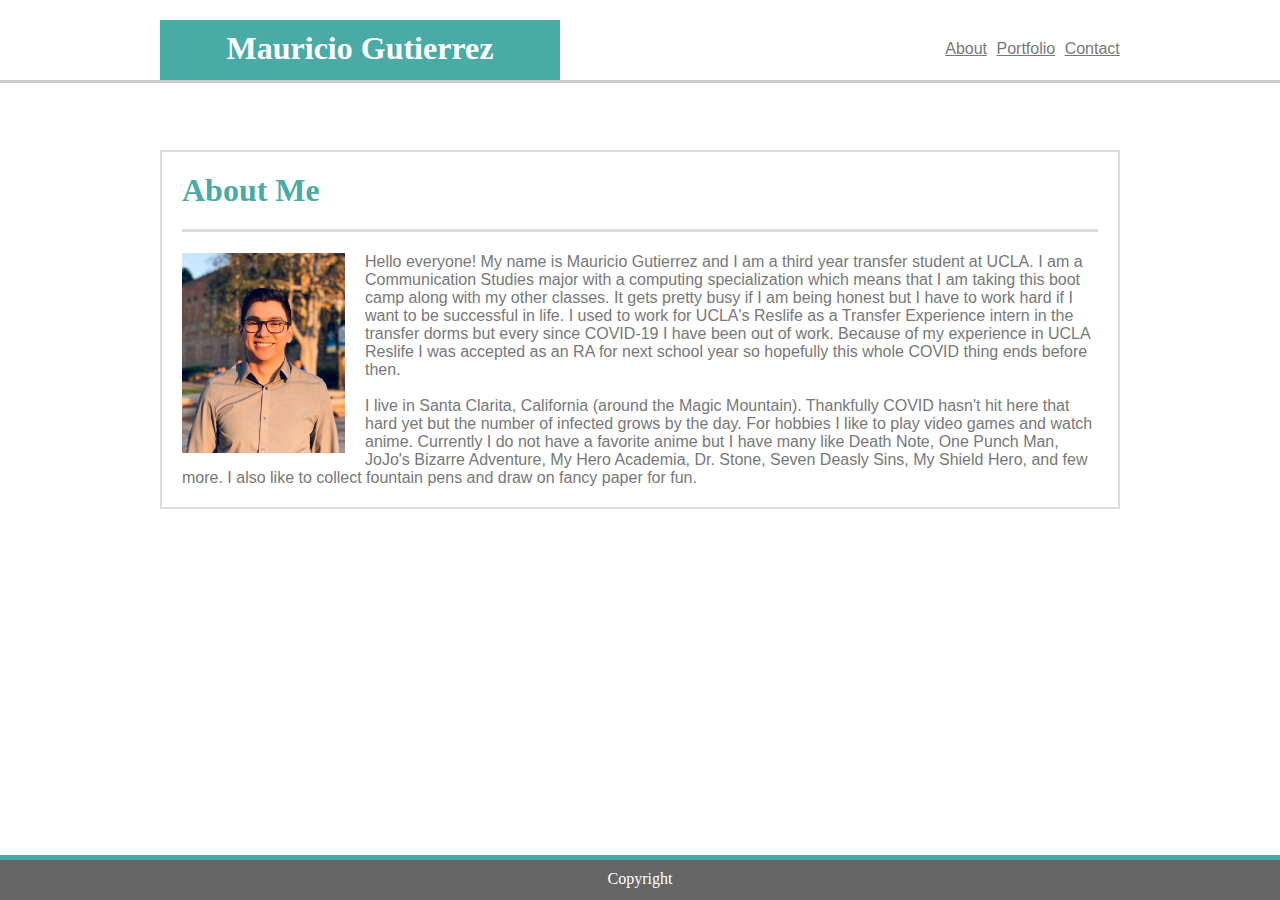
<file: index.html>
<!DOCTYPE html>
<html lang="en">
<head>
    <title>My Site!</title>
    <link rel="stylesheet" href="assets/css/style.css">
</head>
<body>
    <header>
        <div class="topSection">
            <h1 class="topName">Mauricio Gutierrez</h1>
            <div class="navbar">
            <a href="index.html" style="color: #777777;">About</a> <a href="portfolio.html" style="color: #777777;">Portfolio</a> <a href="contact.html" style="color: #777777;">Contact</a> 
            </div>
        </div>
        
    </header>

    <div class="mainSection">
        <h1 class="mainHeader">
            About Me
        </h1>
        <div id="face">
            <img src="assets/images/face.jpg" alt="My Face" height="200px" width="163px">
        </div>
        
        Hello everyone! My name is Mauricio Gutierrez and I am a third year transfer student at UCLA. I am a Communication Studies major with a computing specialization which means that I am taking this boot camp along with my other classes. It gets pretty busy if I am being honest but I have to work hard if I want to be successful in life. I used to work for UCLA's Reslife as a Transfer Experience intern in the transfer dorms but every since COVID-19 I have been out of work. Because of my experience in UCLA Reslife I was accepted as an RA for next school year so hopefully this whole COVID thing ends before then.
        <br><br>
         I live in Santa Clarita, California (around the Magic Mountain). Thankfully COVID hasn't hit here that hard yet but the number of infected grows by the day. For hobbies I like to play video games and watch anime. Currently I do not have a favorite anime but I have many like Death Note, One Punch Man, JoJo's Bizarre Adventure, My Hero Academia, Dr. Stone, Seven Deasly Sins, My Shield Hero, and few more. I also like to collect fountain pens and draw on fancy paper for fun.
    </div>

    <footer>Copyright</footer>

</body>

</html>
</file>
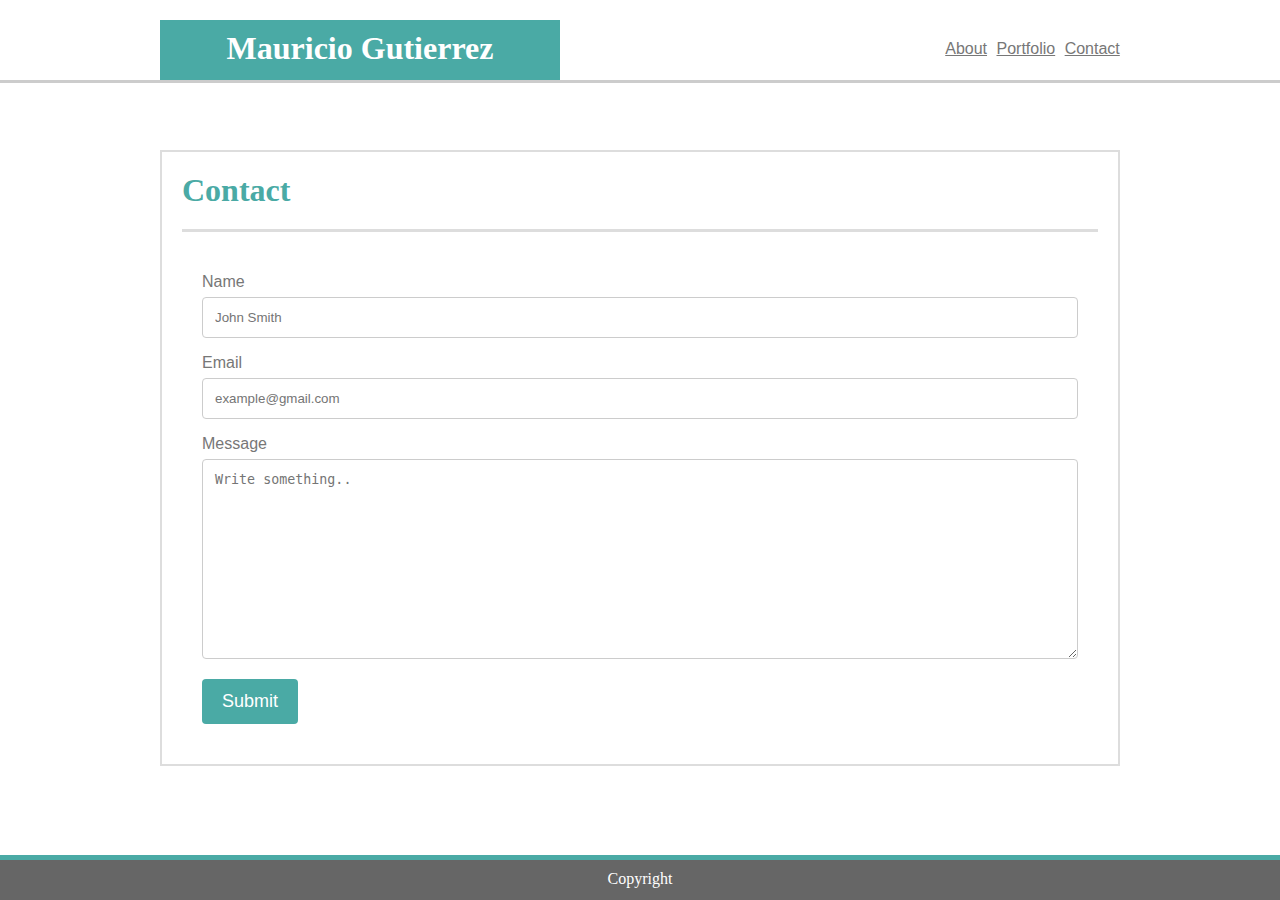
<file: contact.html>
<!DOCTYPE html>
<html lang="en">
<head>
    <title>My Site!</title>
    <link rel="stylesheet" href="assets/css/style.css">
</head>
<body>
    <header>
        <div class="topSection">
            <h1 class="topName">Mauricio Gutierrez</h1>
            <div class="navbar">
                <a href="index.html" style="color: #777777;">About</a> <a href="portfolio.html" style="color: #777777;">Portfolio</a> <a href="contact.html" style="color: #777777;">Contact</a>            </div>
        </div>
        
    </header>

    <div class="contactMain">
        <h1 class="mainHeader">Contact</h1>

        <div class="form">
            <form action="action_page.php">
          
                Name
                <input type="text"  placeholder="John Smith">
          
                Email
                <input type="text"  placeholder="example@gmail.com">
          
          
                Message
                <textarea id="subject" name="subject" placeholder="Write something.." style="height:200px"></textarea>
          
                <input type="submit" value="Submit">
          
            </form>
        </div>
        
    </div>

    <footer>Copyright</footer>
</body>

</html>
</file>
<file: assets/css/style.css>
body{
    background-image: url(http://st2.depositphotos.com/3322803/7014/v/450/depositphotos_70147483-stock-illustration-dotted-seamless-pattern-with-circles.jpg);
}

header{
    color: white;
    font-family: Georgia, 'Times New Roman', Times, serif;
    background-color: #ffffff;
    height: 80px;
    border-width: 0px;
    border-bottom: 3px;
    border-style: solid;
    border-color: #cccccc;
    position: absolute;
    width: 100%;
    top: 0;
    left: 0;
}

.topSection{
    width: 960px;
    margin-left: auto;
    margin-right: auto;
    margin-top: 0px;
}


.topName{
    text-align: center;
    color: white;
    font-family: Georgia, 'Times New Roman', Times, serif;
    height: 50px;
    width: 400px;
    background-color: #4aaaa5;
    margin: 0px;
    padding-top: 10px;
    float: left;
    margin-top: 20px;
}

.navbar{
    color: #777777;
    font-family: Arial, Helvetica, sans-serif;
    width: 175px;
    text-align: center;
    float: right;
    margin-top: 40px;
    word-spacing: 5px;
}


.mainSection{
    font-family: Arial, Helvetica, sans-serif;
    background-color: #ffffff;
    border-width: 2px;
    border-style: solid;
    border-color: #dddddd;
    padding: 20px;
    width: 916px;
    margin-left: auto;
    margin-right: auto;
    margin-top: 150px;
    color: #777777;
}

.mainHeader{
    color: #4aaaa5;
    font-family: Georgia, 'Times New Roman', Times, serif;
    border-width: 0px;
    border-bottom: 3px;
    border-style: solid;
    border-color: #dddddd;
    padding-bottom: 20px;
    margin-top: 0px;
}
#face{
    margin-right: 20px;
    float: left;
    clear: both;
}

footer{
    color: white;
    height: 30px;
    padding-top: 10px;
    background-color: #666666;
    text-align: center;
    width: 100%;
    margin-right: 0;
    position: fixed;
    bottom: 0;
    left: 0;
    margin-bottom: 0;
    border-width: 0px;
    border-top: 5px;
    border-color: #4aaaa5;
    border-style: solid;
}

.portfolioMain{
    font-family: Arial, Helvetica, sans-serif;
    background-color: #ffffff;
    border-width: 2px;
    border-style: solid;
    border-color: #dddddd;
    padding: 20px;
    width: 916px;
    margin-left: auto;
    margin-right: auto;
    margin-top: 150px;
    color: #777777;
    height: 1200px;
    margin-bottom: 100px;
}

.image1container{
    text-align: center;
    position: relative;
    float: left;
    margin-left: auto;
    margin: 30px;
}


.hangman{
    color: white;
    font-size: large;
    background-color: #4aaaa5;
    width: 250px;
    height: 35px;
    text-align: center;
    position: absolute;
    padding-top: 15px;
    margin-bottom: 15px;
    bottom: 0;
}


.contactMain{
    font-family: Arial, Helvetica, sans-serif;
    background-color: #ffffff;
    border-width: 2px;
    border-style: solid;
    border-color: #dddddd;
    padding: 20px;
    width: 916px;
    margin-left: auto;
    margin-right: auto;
    margin-top: 150px;
    color: #777777;
    margin-bottom: 100px;
}

.form{
    border-radius: 5px;
    padding: 20px;
    text-align: left;
}

input[type=text], select, textarea {
    width: 100%; /* Full width */
    padding: 12px; /* Some padding */ 
    border: 1px solid #ccc; /* Gray border */
    border-radius: 4px; /* Rounded borders */
    box-sizing: border-box; /* Make sure that padding and width stays in place */
    margin-top: 6px; /* Add a top margin */
    margin-bottom: 16px; /* Bottom margin */
    resize: vertical /* Allow the user to vertically resize the textarea (not horizontally) */
}

input[type=submit] {
    font-size: large;
    background-color: #4aaaa5;
    color: white;
    padding: 12px 20px;
    border: none;
    border-radius: 4px;
    cursor: pointer;
  }

@media screen and (max-width: 980px){
    body{
        background-image: url(http://st2.depositphotos.com/3322803/7014/v/450/depositphotos_70147483-stock-illustration-dotted-seamless-pattern-with-circles.jpg);
    }
    
    header{
        color: white;
        font-family: Georgia, 'Times New Roman', Times, serif;
        background-color: #ffffff;
        height: 80px;
        border-width: 0px;
        border-bottom: 3px;
        border-style: solid;
        border-color: #cccccc;
        position: absolute;
        width: 100%;
        text-align: center;
        top: 0;
        left: 0;
    }
    
    .topSection{
        width: auto;
        margin-left: auto;
        margin-right: auto;
        margin-top: 0px;
    }
    
    
    .topName{
        text-align: center;
        color: white;
        font-family: Georgia, 'Times New Roman', Times, serif;
        height: 50px;
        width: 400px;
        background-color: #4aaaa5;
        margin: 0px;
        padding-top: 10px;
        float: left;
        margin-top: 20px;
        margin-left: 10px;
    }
    
    .navbar{
        color: #777777;
        font-family: Arial, Helvetica, sans-serif;
        width: 175px;
        text-align: center;
        float: right;
        margin-top: 40px;
        word-spacing: 5px;
        margin-right: 20px;
    }
    
    
    .mainSection{
        font-family: Arial, Helvetica, sans-serif;
        background-color: #ffffff;
        border-width: 2px;
        border-style: solid;
        border-color: #dddddd;
        padding: 20px;
        width: 70%;
        margin-left: 5%;
        margin-right: auto;
        margin-top: 150px;
        color: #777777;
    }
    
    .mainHeader{
        color: #4aaaa5;
        font-family: Georgia, 'Times New Roman', Times, serif;
        border-width: 0px;
        border-bottom: 3px;
        border-style: solid;
        border-color: #dddddd;
        padding-bottom: 20px;
        margin-top: 0px;
    }
    #face{
        margin-right: 20px;
        float: left;
        clear: both;
    }
    
    footer{
        color: white;
        height: 30px;
        padding-top: 10px;
        background-color: #666666;
        text-align: center;
        width: 100%;
        margin-right: 0;
        position: fixed;
        bottom: 0;
        left: 0;
        margin-bottom: 0;
        border-width: 0px;
        border-top: 5px;
        border-color: #4aaaa5;
        border-style: solid;
    }
    
    .portfolioMain{
        font-family: Arial, Helvetica, sans-serif;
        background-color: #ffffff;
        border-width: 2px;
        border-style: solid;
        border-color: #dddddd;
        padding: 20px;
        width: 70%;
        margin-left: 5%;
        margin-right: auto;
        margin-top: 150px;
        color: #777777;
        height: 1200px;
        margin-bottom: 100px;
    }
    
    .image1container{
        text-align: center;
        position: relative;
        float: left;
        margin-left: auto;
        margin: 30px;
    }
    
    
    .hangman{
        color: white;
        font-size: large;
        background-color: #4aaaa5;
        width: 250px;
        height: 35px;
        text-align: center;
        position: absolute;
        padding-top: 15px;
        margin-bottom: 15px;
        bottom: 0;
    }
    
    
    .contactMain{
        font-family: Arial, Helvetica, sans-serif;
        background-color: #ffffff;
        border-width: 2px;
        border-style: solid;
        border-color: #dddddd;
        padding: 20px;
        width: 70%;
        margin-left: 5%;
        margin-right: auto;
        margin-top: 150px;
        color: #777777;
        margin-bottom: 100px;
    }
    
    .form{
        border-radius: 5px;
        padding: 20px;
        text-align: left;
    }
    
    input[type=text], select, textarea {
        width: 100%; /* Full width */
        padding: 12px; /* Some padding */ 
        border: 1px solid #ccc; /* Gray border */
        border-radius: 4px; /* Rounded borders */
        box-sizing: border-box; /* Make sure that padding and width stays in place */
        margin-top: 6px; /* Add a top margin */
        margin-bottom: 16px; /* Bottom margin */
        resize: vertical /* Allow the user to vertically resize the textarea (not horizontally) */
    }
    
    input[type=submit] {
        font-size: large;
        background-color: #4aaaa5;
        color: white;
        padding: 12px 20px;
        border: none;
        border-radius: 4px;
        cursor: pointer;
      }
}


@media screen and (max-width: 768px){
    body{
        background-image: url(http://st2.depositphotos.com/3322803/7014/v/450/depositphotos_70147483-stock-illustration-dotted-seamless-pattern-with-circles.jpg);
    }
    
    header{
        color: white;
        font-family: Georgia, 'Times New Roman', Times, serif;
        background-color: #ffffff;
        height: 80px;
        border-width: 0px;
        border-bottom: 3px;
        border-style: solid;
        border-color: #cccccc;
        position: absolute;
        width: 100%;
        text-align: center;
        top: 0;
        left: 0;
    }
    
    .topSection{
        width: auto;
        margin-left: auto;
        margin-right: auto;
        margin-top: 0px;
    }
    
    
    .topName{
        text-align: center;
        color: white;
        font-family: Georgia, 'Times New Roman', Times, serif;
        height: 50px;
        width: 400px;
        background-color: #4aaaa5;
        margin: 0px;
        padding-top: 10px;
        float: left;
        margin-top: 20px;
        margin-left: 10px;
    }
    
    .navbar{
        color: #777777;
        font-family: Arial, Helvetica, sans-serif;
        width: 175px;
        text-align: center;
        float: right;
        margin-top: 40px;
        word-spacing: 5px;
        margin-right: 20px;
    }
    
    
    .mainSection{
        font-family: Arial, Helvetica, sans-serif;
        background-color: #ffffff;
        border-width: 2px;
        border-style: solid;
        border-color: #dddddd;
        padding: 20px;
        width: auto;
        margin-left: 10px;
        margin-right: 10px;
        margin-top: 150px;
        color: #777777;
    }
    
    .mainHeader{
        color: #4aaaa5;
        font-family: Georgia, 'Times New Roman', Times, serif;
        border-width: 0px;
        border-bottom: 3px;
        border-style: solid;
        border-color: #dddddd;
        padding-bottom: 20px;
        margin-top: 0px;
    }
    #face{
        margin-right: 20px;
        float: left;
        clear: both;
    }
    
    footer{
        color: white;
        height: 30px;
        padding-top: 10px;
        background-color: #666666;
        text-align: center;
        width: 100%;
        margin-right: 0;
        position: fixed;
        bottom: 0;
        left: 0;
        margin-bottom: 0;
        border-width: 0px;
        border-top: 5px;
        border-color: #4aaaa5;
        border-style: solid;
    }
    
    .portfolioMain{
        font-family: Arial, Helvetica, sans-serif;
        background-color: #ffffff;
        border-width: 2px;
        border-style: solid;
        border-color: #dddddd;
        padding: 20px;
        width: auto;
        margin-left: 10px;
        margin-right: 10px;
        margin-top: 150px;
        color: #777777;
        height: 1200px;
        margin-bottom: 100px;
    }
    
    .image1container{
        text-align: center;
        position: relative;
        float: left;
        margin-left: auto;
        margin: 30px;
    }
    
    
    .hangman{
        color: white;
        font-size: large;
        background-color: #4aaaa5;
        width: 250px;
        height: 35px;
        text-align: center;
        position: absolute;
        padding-top: 15px;
        margin-bottom: 15px;
        bottom: 0;
    }
    
    
    .contactMain{
        font-family: Arial, Helvetica, sans-serif;
        background-color: #ffffff;
        border-width: 2px;
        border-style: solid;
        border-color: #dddddd;
        padding: 20px;
        width: auto;
        margin-left: 10px;
        margin-right: 10px;
        margin-top: 150px;
        color: #777777;
        margin-bottom: 100px;
    }
    
    .form{
        border-radius: 5px;
        padding: 20px;
        text-align: left;
    }
    
    input[type=text], select, textarea {
        width: 100%; /* Full width */
        padding: 12px; /* Some padding */ 
        border: 1px solid #ccc; /* Gray border */
        border-radius: 4px; /* Rounded borders */
        box-sizing: border-box; /* Make sure that padding and width stays in place */
        margin-top: 6px; /* Add a top margin */
        margin-bottom: 16px; /* Bottom margin */
        resize: vertical /* Allow the user to vertically resize the textarea (not horizontally) */
    }
    
    input[type=submit] {
        font-size: large;
        background-color: #4aaaa5;
        color: white;
        padding: 12px 20px;
        border: none;
        border-radius: 4px;
        cursor: pointer;
      }
}

@media screen and (max-width: 640px) {
    body{
        background-image: url(http://st2.depositphotos.com/3322803/7014/v/450/depositphotos_70147483-stock-illustration-dotted-seamless-pattern-with-circles.jpg);
    }
    
    header{
        color: white;
        font-family: Georgia, 'Times New Roman', Times, serif;
        background-color: #ffffff;
        height: 100px;
        border-width: 0px;
        border-bottom: 3px;
        border-style: solid;
        border-color: #cccccc;
        position: absolute;
        width: 100%;
        text-align: center;
        top: 0;
        left: 0;
    }
    
    .topSection{
        width: auto;
        margin-left: auto;
        margin-right: auto;
        margin-top: 0px;
    }
    
    
    .topName{
        text-align: center;
        color: white;
        font-family: Georgia, 'Times New Roman', Times, serif;
        height: 50px;
        width: 100%;
        background-color: #4aaaa5;
        margin: 0px;
        padding-top: 10px;
        float: left;
        margin-top: 0px;
        margin-left: 0px;
    }
    
    .navbar{
        color: #777777;
        font-family: Arial, Helvetica, sans-serif;
        width: auto;
        text-align: center;
        margin-top: auto;
        word-spacing: 5px;
        margin-right: 30%;
        
        /* position: relative;
        right: 30%; */
    }
    
    
    .mainSection{
        font-family: Arial, Helvetica, sans-serif;
        background-color: #ffffff;
        border-width: 2px;
        border-style: solid;
        border-color: #dddddd;
        padding: 20px;
        width: auto;
        margin-left: 10px;
        margin-right: 10px;
        margin-top: 150px;
        color: #777777;
    }
    
    .mainHeader{
        color: #4aaaa5;
        font-family: Georgia, 'Times New Roman', Times, serif;
        border-width: 0px;
        border-bottom: 3px;
        border-style: solid;
        border-color: #dddddd;
        padding-bottom: 20px;
        margin-top: 0px;
    }
    #face{
        margin-right: 20px;
        float: left;
        clear: both;
    }
    
    footer{
        color: white;
        height: 30px;
        padding-top: 10px;
        background-color: #666666;
        text-align: center;
        width: 100%;
        margin-right: 0;
        position: fixed;
        bottom: 0;
        left: 0;
        margin-bottom: 0;
        border-width: 0px;
        border-top: 5px;
        border-color: #4aaaa5;
        border-style: solid;
    }
    
    .portfolioMain{
        font-family: Arial, Helvetica, sans-serif;
        background-color: #ffffff;
        border-width: 2px;
        border-style: solid;
        border-color: #dddddd;
        padding: 20px;
        width: auto;
        margin-left: 10px;
        margin-right: 10px;
        margin-top: 150px;
        color: #777777;
        height: 1800px;
        margin-bottom: 100px;
    }
    
    .image1container{
        text-align: center;
        position: relative;
        float: left;
        margin-left: auto;
        margin: 30px;
    }
    
    
    .hangman{
        color: white;
        font-size: large;
        background-color: #4aaaa5;
        width: 250px;
        height: 35px;
        text-align: center;
        position: absolute;
        padding-top: 15px;
        margin-bottom: 15px;
        bottom: 0;
    }
    
    
    .contactMain{
        font-family: Arial, Helvetica, sans-serif;
        background-color: #ffffff;
        border-width: 2px;
        border-style: solid;
        border-color: #dddddd;
        padding: 20px;
        width: auto;
        margin-left: 10px;
        margin-right: 10px;
        margin-top: 150px;
        color: #777777;
        margin-bottom: 100px;
    }
    
    .form{
        border-radius: 5px;
        padding: 20px;
        text-align: left;
    }
    
    input[type=text], select, textarea {
        width: 100%; /* Full width */
        padding: 12px; /* Some padding */ 
        border: 1px solid #ccc; /* Gray border */
        border-radius: 4px; /* Rounded borders */
        box-sizing: border-box; /* Make sure that padding and width stays in place */
        margin-top: 6px; /* Add a top margin */
        margin-bottom: 16px; /* Bottom margin */
        resize: vertical /* Allow the user to vertically resize the textarea (not horizontally) */
    }
    
    input[type=submit] {
        font-size: large;
        background-color: #4aaaa5;
        color: white;
        padding: 12px 20px;
        border: none;
        border-radius: 4px;
        cursor: pointer;
      }
}
</file>
